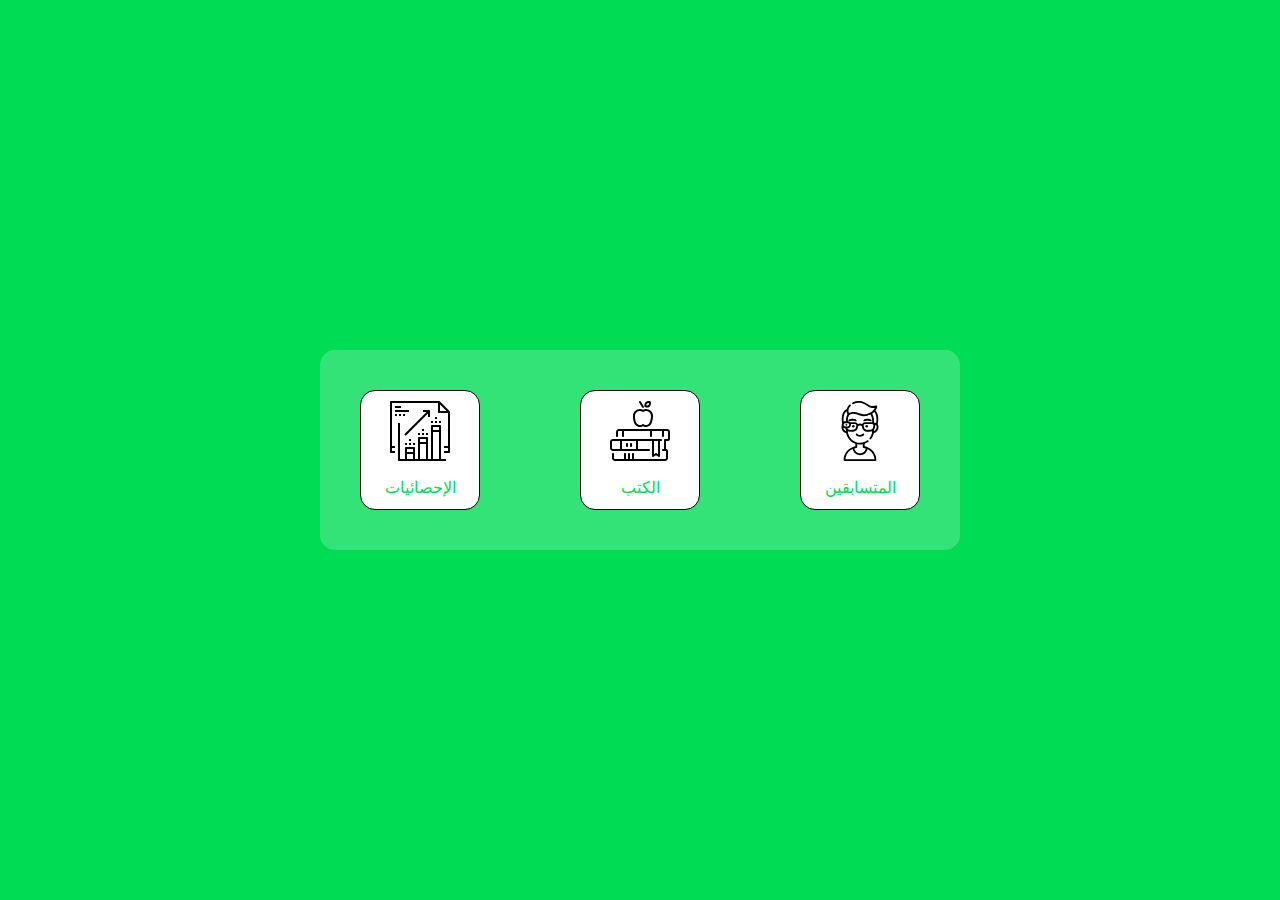
<file: admin_panel/index.html>
<html>
    <head>
        <title>Admin Panel</title>
        <meta charset="utf-8"/>
        <link rel="stylesheet" href="css/root.css"/>
        <link rel="stylesheet" href="css/index.css"/>
    </head>
    <body>
        <div class="container">
            <div class="mini-card hoverable">
                <a href="players.html">
                    <img src="img/player.svg" alt="PLayer icon"/>
                    <div class="label">
                        المتسابقين
                    </div>
                </a>
            </div>

            <div class="mini-card hoverable">
                <a href="books.html">
                    <img src="img/books.svg" alt="PLayer icon"/>
                    <div class="label">
                        الكتب
                    </div>
                </a>
            </div>

            <div class="mini-card hoverable">
                <a href="stats.html">
                    <img src="img/stats.svg" alt="PLayer icon"/>
                    <div class="label">
                        الإحصائيات
                    </div>
                </a>
            </div>
        </div>
    </body>
</html>
</file>
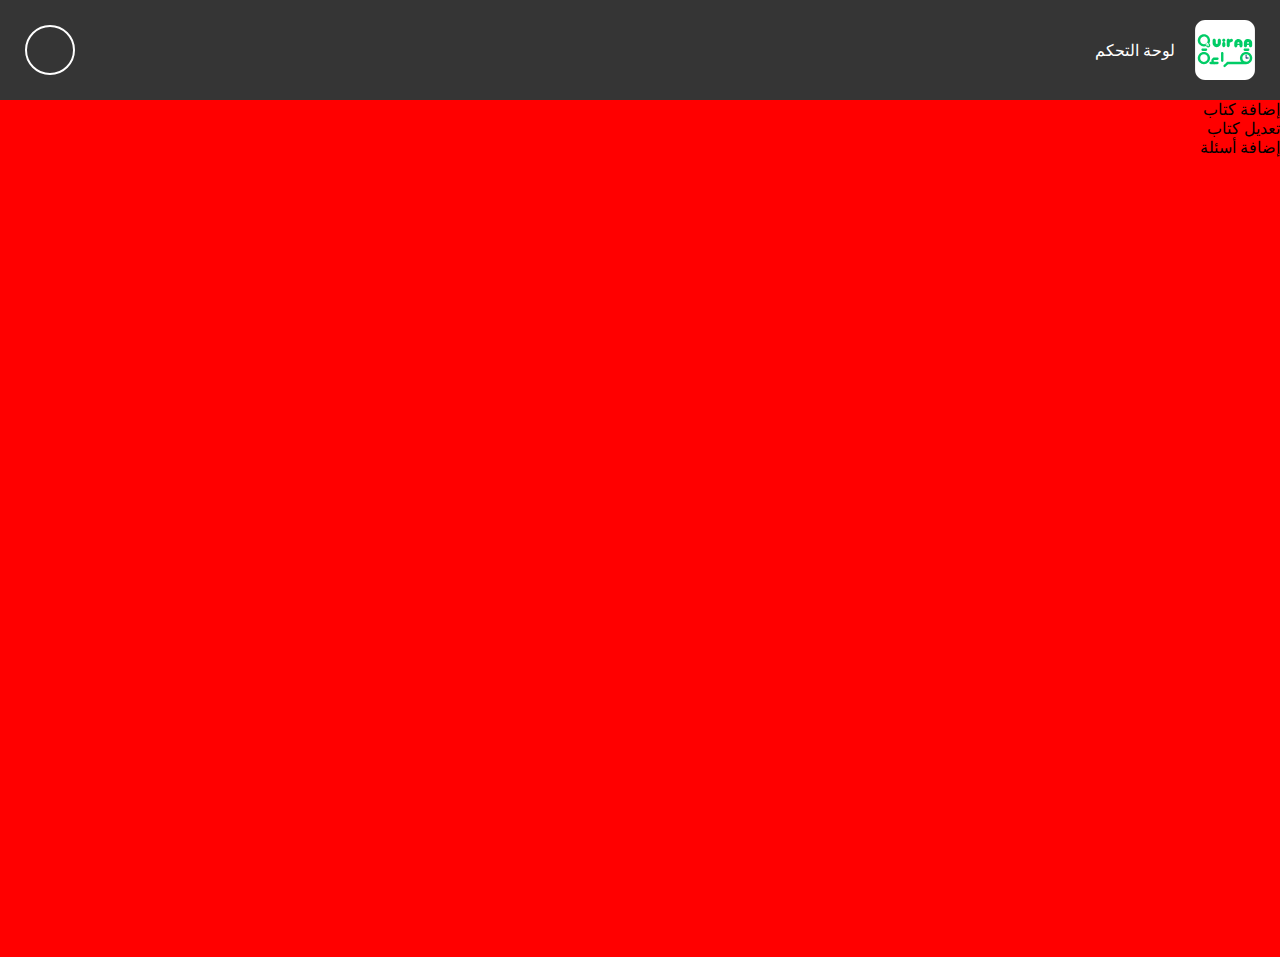
<file: admin_panel/players.html>
<html>
    <head>
        <title></title>
        <meta http-equiv="Content-Type" content="text/html;charset=UTF-8"/>
        <link rel="stylesheet" href="css/root.css"/>
        <link rel="stylesheet" href="css/dashboard.css"/>
        <script src="js/tabs.js" defer></script>
    </head>
    <body>
        <header>
            <div class="logo"><img src="img/logo_bg.svg" alt="game logo here"></div>
            <div class="title">لوحة التحكم</div>
            <div class="avatar"></div>
        </header>
        <aside>
            <ul id="nav">
                <li class="tabItem">إضافة كتاب</li>
                <li class="tabItem">تعديل كتاب</li>
                <li class="tabItem">إضافة أسئلة</li>
            </ul>
        </aside>
        <main>
            <article class="tabContent"></article>
            <article class="tabContent"></article>
            <article class="tabContent"></article>
        </main>
    </body>
</html>
</file>
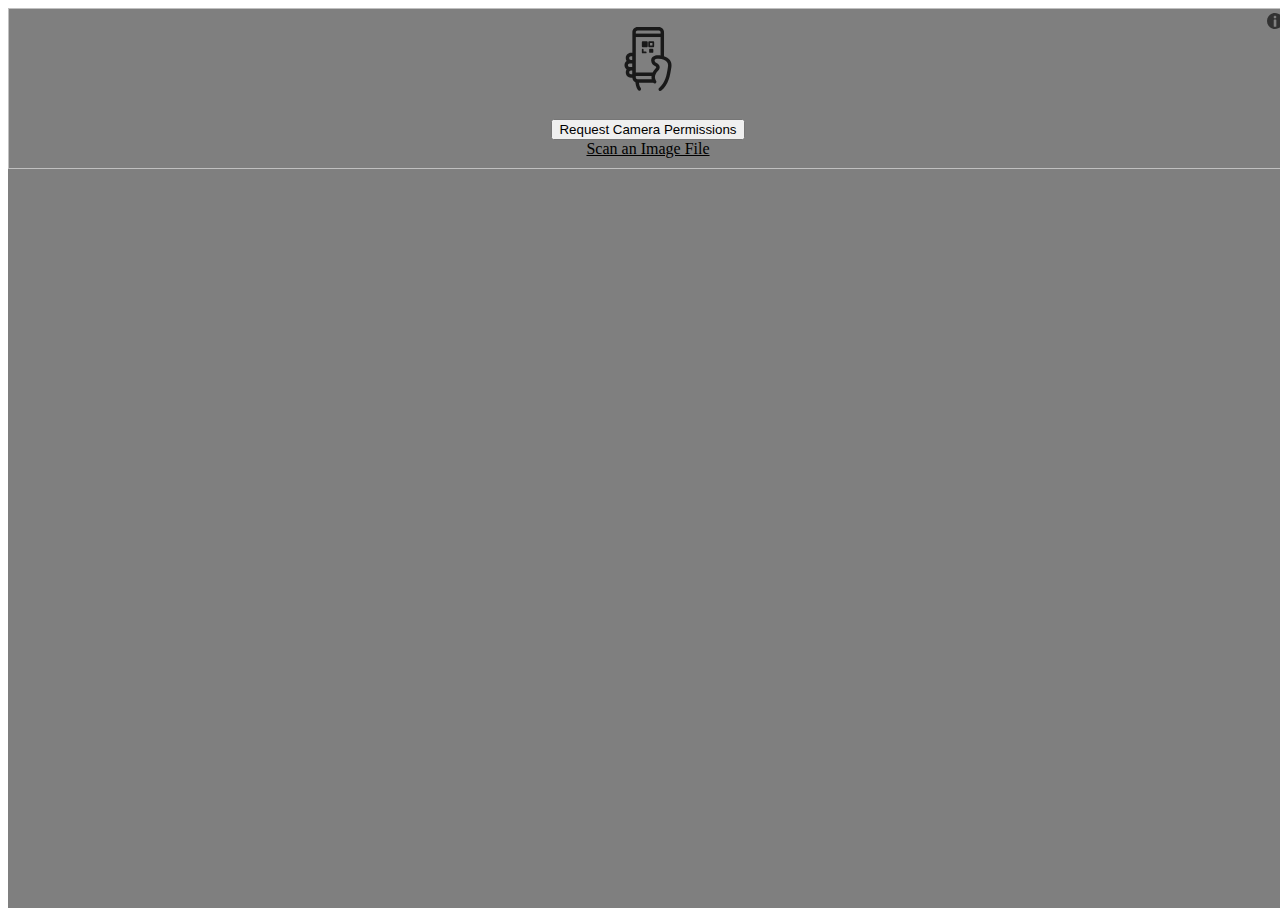
<file: www/camera.html>
<!DOCTYPE html>
<html>
<head>
	<title>Camera</title>
	<script type="text/javascript" src="js/html5-qrcode.min.js"></script>
  <style>
    html, body{
      height: 100vh;
    }
  </style>
</head>
<body>
<div  style="position: absolute; width: 100%; height: 100%; background-color: rgba(0,0,0,0.5);">
  <div id="reader">
  </div>
</div>

<script type="text/javascript">
	function onScanSuccess(decodedText, decodedResult) {
  // handle the scanned code as you like, for example:
  console.log(`Code matched = ${decodedText}`, decodedResult);
}

function onScanFailure(error) {
  // handle scan failure, usually better to ignore and keep scanning.
  // for example:
  console.warn(`Code scan error = ${error}`);
}

let html5QrcodeScanner = new Html5QrcodeScanner(
  "reader",
  { fps: 10, qrbox: {width: 250, height: 250} },
  /* verbose= */ false);
html5QrcodeScanner.render(onScanSuccess, onScanFailure);	
</script>
</body>
</html>
</file>
<file: admin_panel/css/root.css>
:root{
    --principal: #00dd55;
    --green-clr: #00dd55;
   --gray-clr: #353535;
}

*{
    margin: 0;
    padding: 0;
    box-sizing: border-box;
    font-family: 'Segoe UI', Tahoma, Geneva, Verdana, sans-serif;
    direction: rtl;
}

.hoverable{
    transition: transform .5s;
}

.hoverable:hover{
    transform: scale(1.15);
}
</file>
<file: admin_panel/css/index.css>
body{
    height: 100vh;
    display: flex;
    justify-content: center;
    align-items: center;
    background-color: var(--green-clr);
}

.container{
    width: 50%;
    padding: 30px;
    display: flex;
    justify-content: space-between;
    align-items: center;
    background-color: rgba(255,255,255,.2);
    border-radius: 15px;
    font-family:'Segoe UI', Tahoma, Geneva, Verdana, sans-serif;
}

.container > *{
    margin: 10px;
    border-radius: 15px;
    color : var(--green-clr);
}

.container .mini-card{
    border: 1px solid black;
    width: 120px;
    height: 120px;
    text-align: center;
    padding: 10px;
    background-color: white;
    cursor: pointer;
}

.mini-card a{
    text-decoration: none;
    color: inherit;
}

.mini-card .label{
    margin-top: 10px;
    transition: background-color 0.5s, color 0.5s;
    padding: 7px 0px;
    border-radius: 2em;
}

.mini-card:hover .label{
    background-color: var(--green-clr);
    color: white;
}

.container .mini-card img{
    width: 60px;
}
</file>
<file: admin_panel/css/dashboard.css>
@import 'inputs.css';

body{
    height: 100vh;
    background-color: red;
}
    header{
    background-color: var(--gray-clr);
    color: white;
    display: flex;
    padding: 20px 25px;
    justify-content: space-between;
    align-items: center;
}

header .title{
    width: calc(100% - 150px);
}

header .logo{
    width: 60px;
    height: 60px;
}

header .logo img{
    width: 100%;
    height: auto;
}

header .avatar{
    width: 50px;
    height: 50px;
    border-radius: 50%;
    border: 2px solid white;
}

main{
    display: flex;
    height: calc(100% - 100px);
    align-items: stretch;
}

main aside{
    width: 25%;
    background-color: var(--green-clr);
    color: white;
    padding: 20px;
    padding-left: 0px;
}

main aside #nav li{
    list-style: none;
    padding: 10px 20px;
    border-top-right-radius: 2em;
    border-bottom-right-radius: 2em;
    margin: 5px 0px;
    font-weight: bolder;
    cursor: pointer;
    transition: padding-right 0.5s, background-color 0.5s, color 0.5s;
}

main aside #nav li.active{
    background-color: white;
    color: var(--gray-clr)
}

main aside #nav li:hover{
    padding-right: 30px;
    background-color: white;
    color: var(--green-clr);
}

main .tabs{
    width: 75%;
    background-color: white;
    position: relative;
}

.tabs article{
    position: absolute;
    width: 100%;
    height: 100%;
    padding: 30px 40px;
}

.tabContent.active{
    display: block;
}

.tabContent{
    display: none;
}

.file_label{
    margin-bottom: 60px;
    position: relative;
}

.file_label:after{
    position: absolute;
    top: 30px;
    right: 0px;
    content: '';
    width: 50px;
    height: 50px;
    background-image: url(../img/book-svgrepo-com.svg);
    margin-bottom: 50px;
}

.list{
    position: absolute;
    top: 20px;
    left: 20px;
    height: calc(100% - 40px);
    background-color: var(--gray-clr);
    color: white;
    padding: 20px;
    border-radius: 15px;
    overflow-y:scroll;
}

.list::-webkit-scrollbar{
    background-color: rgba(255,255,255, 0.5);
    width: 10px;
}

.list::-webkit-scrollbar-track{
    position: absolute;
    padding: 5px;
    left: 15px;
}

.list::-webkit-scrollbar-thumb{
    background-color: white;
    border: 2px solid #aaa;
    border-radius: 2em;
}

.list ol{
    list-style: none;
}

.list ol li span{
    margin-left: 10px;
}
</file>
